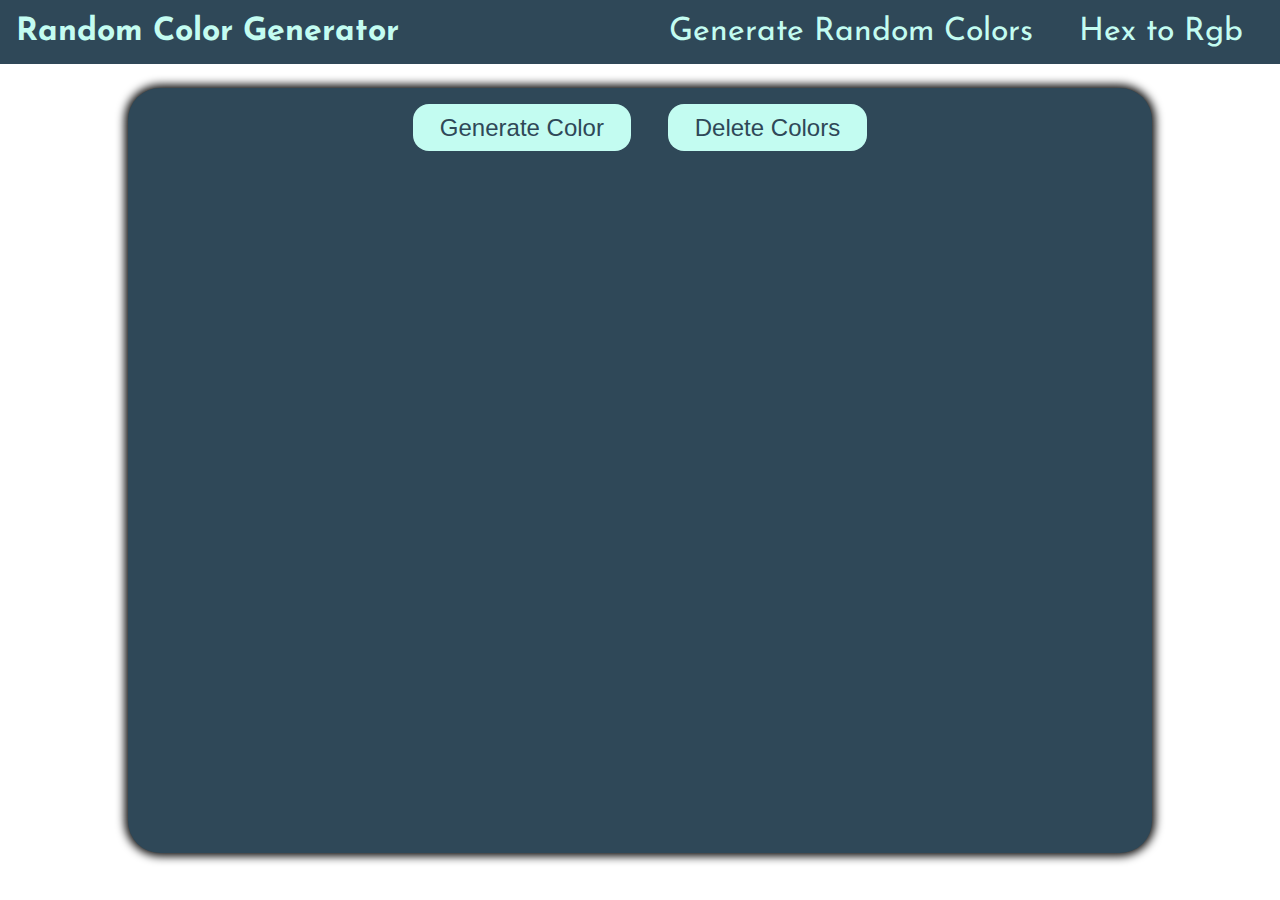
<file: index.html>
<!DOCTYPE html>
<html lang="en">
<head>
    <meta charset="UTF-8">
    <meta name="viewport" content="width=device-width, initial-scale=1.0">
    <title>Random Color Generator</title>
    <link rel="stylesheet" href="/style.css">
    <link rel="preconnect" href="https://fonts.googleapis.com">
<link rel="preconnect" href="https://fonts.gstatic.com" crossorigin>
<link href="https://fonts.googleapis.com/css2?family=Josefin+Sans:ital,wght@0,100..700;1,100..700&display=swap" rel="stylesheet">
</head>
<body>
    <div class="container">
        <header class="header">
            <h1 class="header-h1">Random Color Generator</h1>
            <nav class="navbar">
                <ul>
                    <li><a href="#">Generate Random Colors</a></li>
                    <li><a href="/hextorgb.html">Hex to Rgb</a></li>
                </ul>
            </nav>
        </header>

        <main class="main-content">

                <button class="generate-colorBtn">Generate Color</button>
                <button class="generate-colorBtn delete-colors">Delete Colors</button>
            
            
            <div class="color-container">
                
                    
                </div>
            </div>
        </main>
    </div>





    <script src="/app.js"></script>
</body>
</html>
</file>
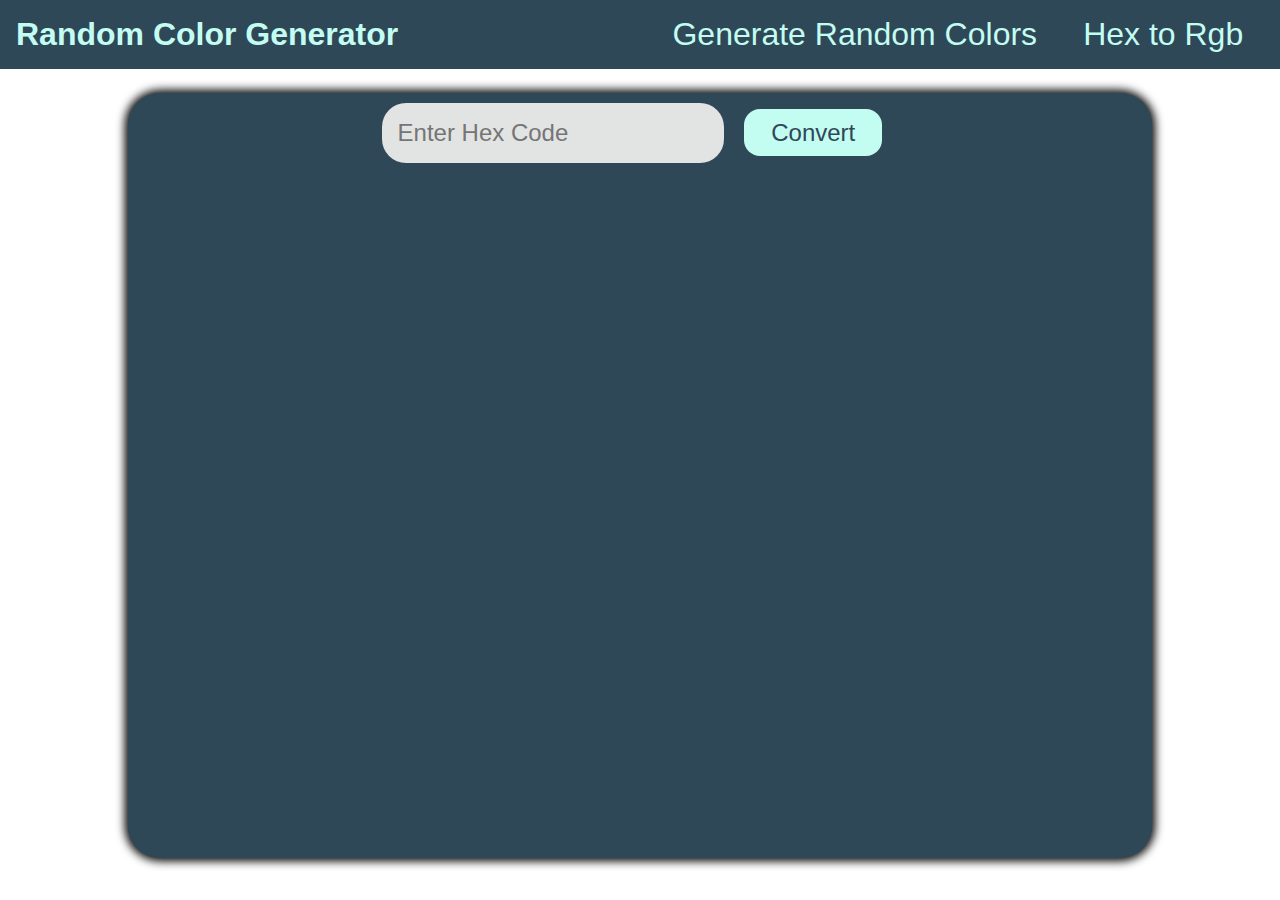
<file: hextorgb.html>
<!DOCTYPE html>
<html lang="en">
<head>
    <meta charset="UTF-8">
    <meta name="viewport" content="width=device-width, initial-scale=1.0">
    <title>Hex To RGB</title>
    
    <link rel="stylesheet" href="/style.css">
    <style>

    </style>
</head>
<body>
    <div class="container">
        <header class="header">
            <h1 class="header-h1">Random Color Generator</h1>
            <nav class="navbar">
                <ul>
                    <li><a href="/index.html">Generate Random Colors</a></li>
                    <li><a href="/hextorgb.html">Hex to Rgb</a></li>
                </ul>
            </nav>
        </header>
        <main class="main-content">
            <form>
                <input type="text" class="hex" placeholder="Enter Hex Code">
                <button class="generate-colorBtn">Convert</button>
                
            </form>

        </main>

        
    </div>





    <script>
        const convertBtn = document.querySelector('.generate-colorBtn');
        const hexInput = document.querySelector('.hex');
        const pRgb = document.querySelector('.rgb');
        const mainContent = document.querySelector('.main-content');
       

        convertBtn.addEventListener('click', (e) => {
            e.preventDefault();
            let hex = hexInput.value;
            let rgb = hexToRgb(hex);
            const newP = document.createElement('p');
            newP.classList.add('rgb');
            mainContent.appendChild(newP);

            document.querySelector('.rgb').textContent = `${rgb}`;
            
        });
    const hexToRgb = (hex) => {
        let r = parseInt(hex.substring(1,3), 16);
        let g = parseInt(hex.substring(3,5), 16);
        let b = parseInt(hex.substring(5,7), 16);
        return `rgb(${r}, ${g}, ${b})`;
    }   


    </script>
</body>
</html>
</file>
<file: style.css>
/* CSS Reset */

/* Box sizing */
*,
*::before,
*::after {
    box-sizing: border-box;
}

/* Remove default margin and padding */
body,
h1,
h2,
h3,
h4,
h5,
h6,
p,
ol,
ul {
    margin: 0;
    padding: 0;
    font-family: "Josefin Sans", sans-serif;

}

/* Remove list styles */
ol,
ul {
    list-style: none;
}

/* Remove default hyperlink styles */
a {
    text-decoration: none;
    color: inherit;
}

/* Remove default button styles */
button {
    border: none;
    background: none;
    padding: 0;
    cursor: pointer;
}

/* Set default font family and size */
body {
    font-family: Arial, sans-serif;
    font-size: 16px;
}

/* Reset form elements */
input,
textarea,
select,
button {
    margin: 0;
    padding: 0;
    border: none;
    background: none;
    font-family: inherit;
    font-size: inherit;
    color: inherit;
}
/* End of CSS Reset */

.container {
    height: 100vh;




}
header {
    background-color: #2F4858;
    padding: 1rem;
    text-align: center;
    display: flex;
    justify-content: flex-end;
}

.header-h1 {
    color: #C3FCF1;
    font-size: 2rem;
    margin: 0 auto 0 0;


}

li {
    display: inline; /* Add this line */
    padding: .3rem;
    font-size: 2rem;
    color: #C3FCF1;
    border-radius: 1rem;
    margin: 0 1rem;
    transition: 150ms ease-in-out;
    
}

li:hover {
    background-color: #C3FCF1;
    color: #2F4858;
}


.main-content {

    margin: 1.5rem auto;
    min-height: 85%;
    width: 80%;
    border-radius: 2rem;
    text-align: center;
    background-color: #2F4858;
    position: relative;
    box-shadow: 0 0 10px 3px #000000;
}

.generate-colorBtn {
    padding: .6rem 1.7rem;
    margin: 1rem;
    font-size: 1.5rem;
    background-color: #C3FCF1;
    color: #2F4858;
    border-radius: 1rem;
    transition: 150ms ease-in-out;
    display: inline-block;
}

.generate-colorBtn:hover {
    background-color:#36e2bc;
}

.color-container {
    display: flex;
    flex-wrap: wrap;
    

    
}


.hex-color {
    width: 80px;
    height: 80px;
    background-color: #C3FCF1;
    cursor: pointer;
    font-size: 14px;
    display: flex;
    flex-direction: column;
    justify-content: flex-end;
    align-items: center;
    padding: 2px;
    margin: .5rem .2rem .5rem 1.1rem;
    border-radius: 1rem;


}

.copied {
    position: absolute;
    top: 50%;
    left: 45%;
    font-size: 36px;
    
    color: #ffffff;
    z-index: 100000;
    transition: 150ms ease-in-out;

}

.hex {
    background-color: #e2e3e3; ;
    padding: 1rem;
    border-radius: 1.5rem;
    outline: none;
    font-size: 24px;
}

.rgb {
    color: #eef0f1 ;
    padding: 1rem;
    border-radius: 1.5rem;
    outline: none;
    font-size: 24px;
    margin-top: 4rem;
    border: 1px solid white;
    position: absolute;
    top: 20%;
    left: 40%;



}

.rgb:hover {
    background-color: #283b47;
    
    transition: 150ms ease-in-out;
    cursor: pointer;
}
</file>
